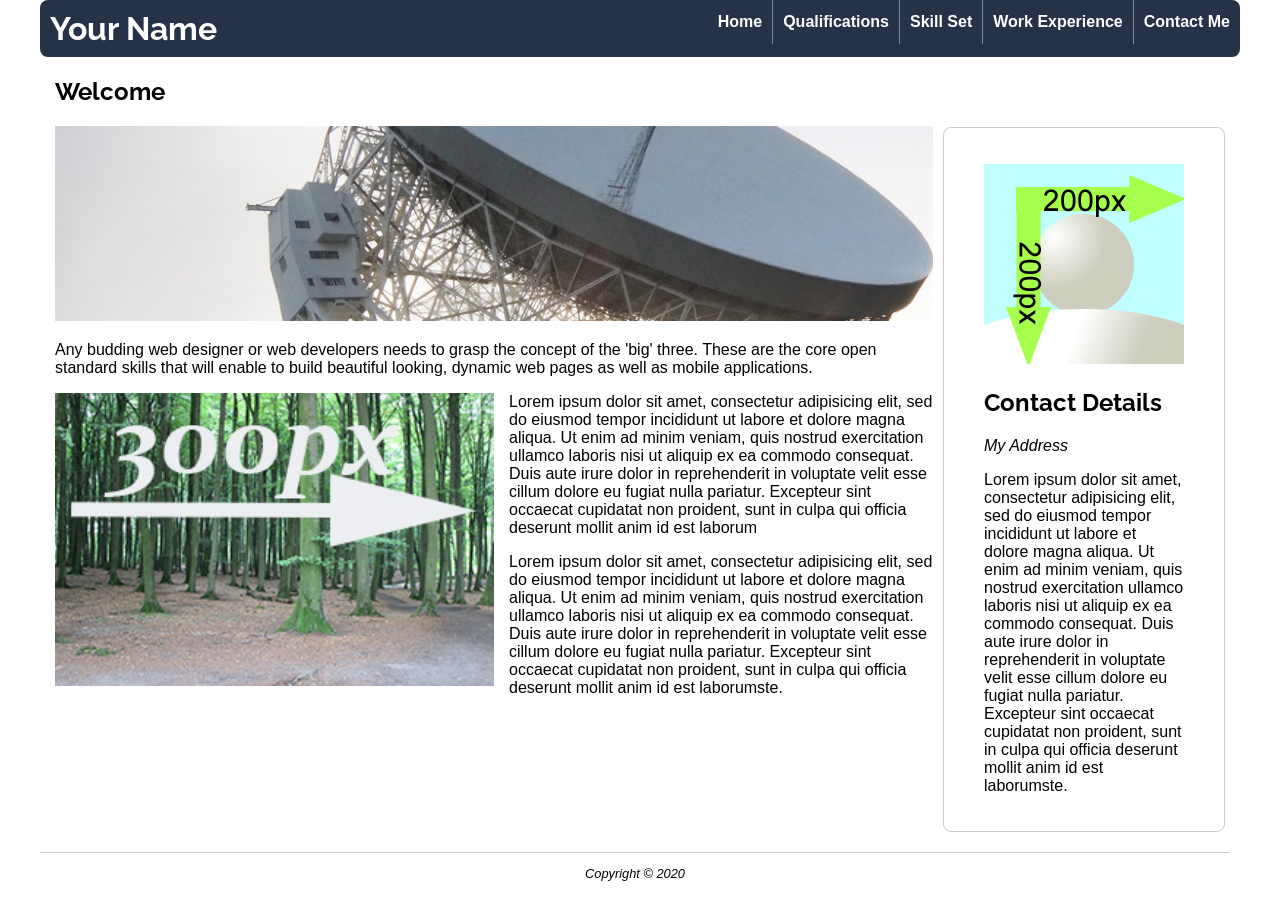
<file: index.html>
<!doctype html>
<html>

<head>
    <link rel="stylesheet" href="styles/mobile.css" />
    <link rel="stylesheet" href="styles/desktop.css" media="only screen and (min-width : 720px)" />
    <meta charset="utf-8">
    <meta name="viewport" content="width=device-width, initial-scale=1" />
    <title>Your Name :: About Me</title>
</head>

<body>
    <div id="container">
        <header>
            <div id="logo">
                <h1><a href="#">Your Name</a></h1>
            </div>
            <nav>
                <ul>
                    <li><a href="index.html">Home</a></li>
                    <li><a href="qualifications.html">Qualifications</a></li>
                    <li><a href="skill-set.html">Skill Set</a></li>
                    <li><a href="work-experience.html">Work Experience</a></li>
                    <li><a href="contact-me.html">Contact Me</a></li>
                </ul>
            </nav>
        </header>
        <div id="content">
            <section>
                <h2>Welcome</h2>
                <p><img src="images/dishOne.jpg" alt="Big Dish" width="900" height="200" class="resize-img"></p>
                <p>Any budding web designer or web developers needs to grasp the concept of the 'big' three. These are
                    the core open standard skills that will enable to build beautiful looking, dynamic web pages as well
                    as mobile applications.</p>
                <p><img src="images/300x200.jpg" alt="Demo Image" class="left-float">Lorem ipsum dolor sit amet,
                    consectetur adipisicing elit, sed do eiusmod tempor incididunt ut labore et dolore magna aliqua. Ut
                    enim ad minim veniam, quis nostrud exercitation ullamco laboris nisi ut aliquip ex ea commodo
                    consequat. Duis aute irure dolor in reprehenderit in voluptate velit esse cillum dolore eu fugiat
                    nulla pariatur. Excepteur sint occaecat cupidatat non proident, sunt in culpa qui officia deserunt
                    mollit anim id est laborum</p>
                <p>Lorem ipsum dolor sit amet, consectetur adipisicing elit, sed do eiusmod tempor incididunt ut labore
                    et dolore magna aliqua. Ut enim ad minim veniam, quis nostrud exercitation ullamco laboris nisi ut
                    aliquip ex ea commodo consequat. Duis aute irure dolor in reprehenderit in voluptate velit esse
                    cillum dolore eu fugiat nulla pariatur. Excepteur sint occaecat cupidatat non proident, sunt in
                    culpa qui officia deserunt mollit anim id est laborumste.</p>
            </section>
            <div class="sidebar">
                <p><img src="images/square200px.png" alt="Profile Picture"></p>
                <h2>Contact Details</h2>
                <address>My Address</address>
                <p>Lorem ipsum dolor sit amet, consectetur adipisicing elit, sed do eiusmod tempor incididunt ut labore
                    et dolore magna aliqua. Ut enim ad minim veniam, quis nostrud exercitation ullamco laboris nisi ut
                    aliquip ex ea commodo consequat. Duis aute irure dolor in reprehenderit in voluptate velit esse
                    cillum dolore eu fugiat nulla pariatur. Excepteur sint occaecat cupidatat non proident, sunt in
                    culpa qui officia deserunt mollit anim id est laborumste.</p>
            </div>
        </div>
        <footer>
            <p>Copyright &copy; 2020</p>
        </footer>
    </div>
</body>

</html>
</file>
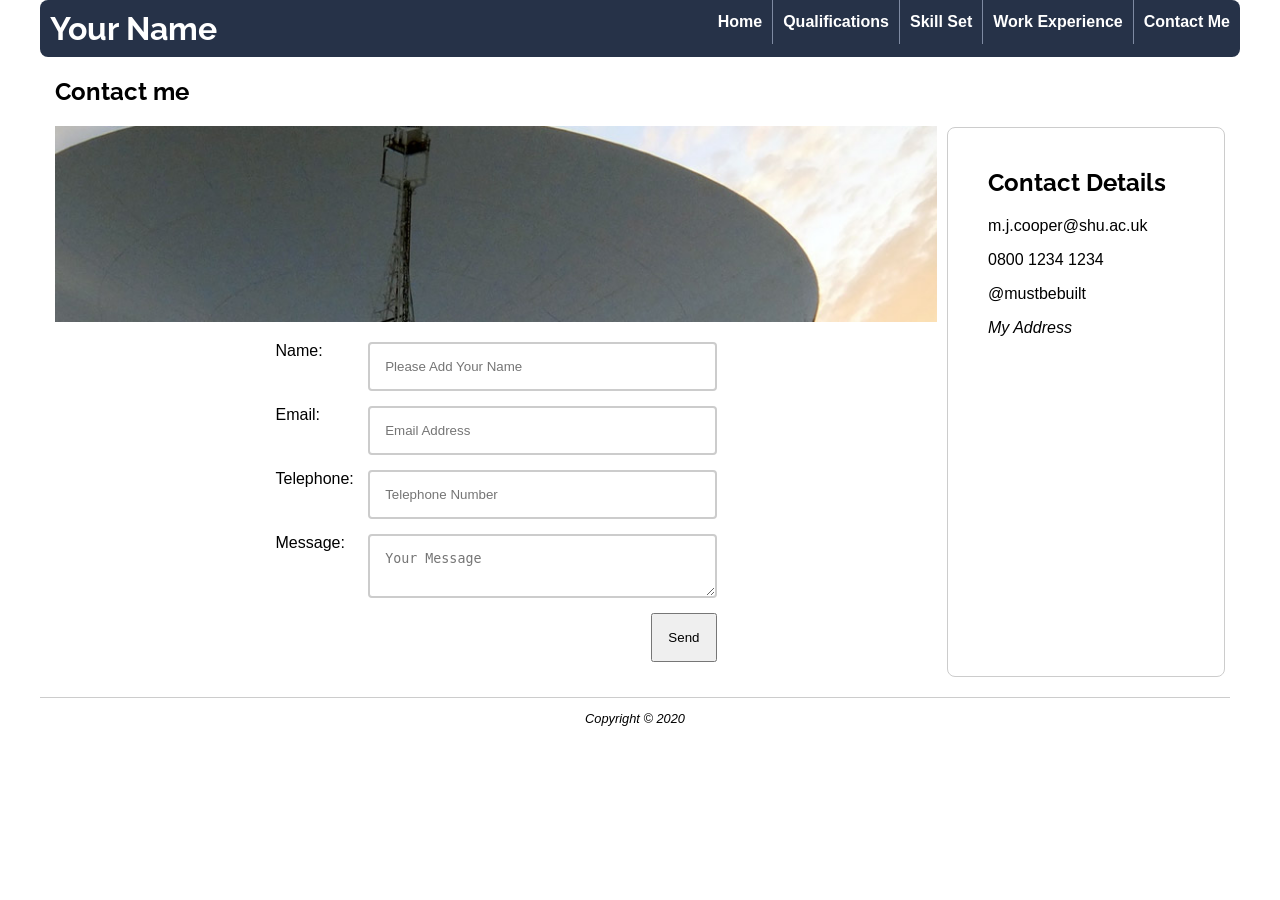
<file: contact-me.html>
<!doctype html>
<html>

<head>
    <link rel="stylesheet" href="styles/mobile.css" />
    <link rel="stylesheet" href="styles/desktop.css" media="only screen and (min-width : 720px)" />
    <meta name="viewport" content="width=device-width, initial-scale=1" />
    <meta charset="utf-8">
    <title>Martin Cooper :: Contact Me</title>
</head>

<body>
    <div id="container">
        <header>
            <div id="logo">
                <h1><a href="#">Your Name</a></h1>
            </div>
            <nav>
                <ul>
                    <li><a href="index.html">Home</a></li>
                    <li><a href="qualifications.html">Qualifications</a></li>
                    <li><a href="skill-set.html">Skill Set</a></li>
                    <li><a href="work-experience.html">Work Experience</a></li>
                    <li><a href="contact-me.html">Contact Me</a></li>
                </ul>
            </nav>
        </header>
        <div id="content">
            <section>
                <h2>Contact me</h2>
                <p><img src="images/dishFive.jpg" class="resize-img" alt=""></p>


                <form action="thank-you.html">
                    <div>
                        <label for="yourName">Name:</label>
                        <input type="text" name="yourName" id="yourName" placeholder="Please Add Your Name">
                    </div>
                    <div>
                        <label>Email:</label>
                        <input type="email" name="email" placeholder="Email Address">
                    </div>
                    <div>
                        <label>Telephone:</label>
                        <input type="tel" name="tel" placeholder="Telephone Number">
                    </div>
                    <div>
                        <label for="message">Message:</label>
                        <textarea name="message" id="message" placeholder="Your Message"></textarea>
                    </div>
                    <div class="submitContainer">
                        <input type="submit" value="Send">
                    </div>
                </form>

            </section>
            <div class="sidebar">
                <h2>Contact Details</h2>
                <p>m.j.cooper@shu.ac.uk</p>
                <p>0800 1234 1234</p>
                <p>@mustbebuilt</p>
                <address>My Address</address>
            </div>
        </div>
        <footer>
            <p>Copyright &copy; 2020</p>
        </footer>
    </div>
</body>

</html>
</file>
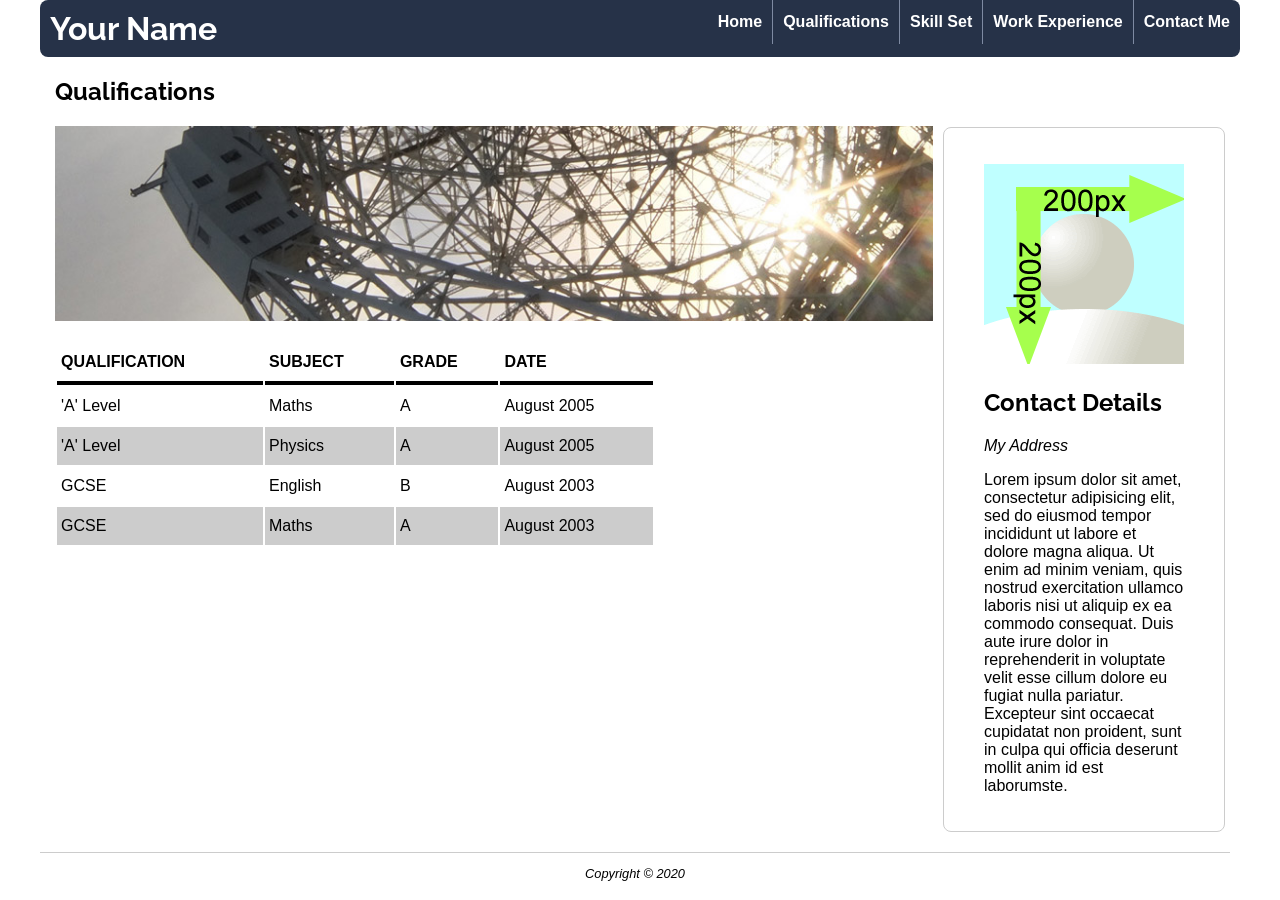
<file: qualifications.html>
<!doctype html>
<html>

<head>
   <link rel="stylesheet" href="styles/mobile.css" />
   <link rel="stylesheet" href="styles/desktop.css" media="only screen and (min-width : 720px)" />
   <meta name="viewport" content="width=device-width, initial-scale=1" />
   <meta charset="utf-8">
   <title>Your Name :: Qualifications</title>
</head>

<body>
   <div id="container">
      <header>
         <div id="logo">
            <h1><a href="#">Your Name</a></h1>
         </div>
         <nav>
            <ul>
               <li><a href="index.html">Home</a></li>
               <li><a href="qualifications.html">Qualifications</a></li>
               <li><a href="skill-set.html">Skill Set</a></li>
               <li><a href="work-experience.html">Work Experience</a></li>
               <li><a href="contact-me.html">Contact Me</a></li>
            </ul>
         </nav>
      </header>
      <div id="content">
         <section>
            <h2>Qualifications</h2>
            <p><img src="images/dishTwo.jpg" alt=""></p>

            <table>
               <tr>
                  <th>Qualification</th>
                  <th>Subject</th>
                  <th>Grade</th>
                  <th>Date</th>
               </tr>
               <tr>
                  <td>'A' Level</td>
                  <td>Maths</td>
                  <td>A</td>
                  <td>August 2005</td>
               </tr>
               <tr>
                  <td>'A' Level</td>
                  <td>Physics</td>
                  <td>A</td>
                  <td>August 2005</td>
               </tr>
               <tr>
                  <td>GCSE</td>
                  <td>English</td>
                  <td>B</td>
                  <td>August 2003</td>
               </tr>
               <tr>
                  <td>GCSE</td>
                  <td>Maths</td>
                  <td>A</td>
                  <td>August 2003</td>
               </tr>

            </table>


         </section>
         <div class="sidebar">
            <p><img src="images/square200px.png" alt="Profile Picture"></p>
            <h2>Contact Details</h2>
            <address>My Address</address>
            <p>Lorem ipsum dolor sit amet, consectetur adipisicing elit, sed do eiusmod tempor incididunt ut labore et
               dolore magna aliqua. Ut enim ad minim veniam, quis nostrud exercitation ullamco laboris nisi ut aliquip
               ex ea commodo consequat. Duis aute irure dolor in reprehenderit in voluptate velit esse cillum dolore eu
               fugiat nulla pariatur. Excepteur sint occaecat cupidatat non proident, sunt in culpa qui officia deserunt
               mollit anim id est laborumste.</p>
         </div>
      </div>
      <footer>
         <p>Copyright &copy; 2020</p>
      </footer>
   </div>
</body>

</html>
</file>
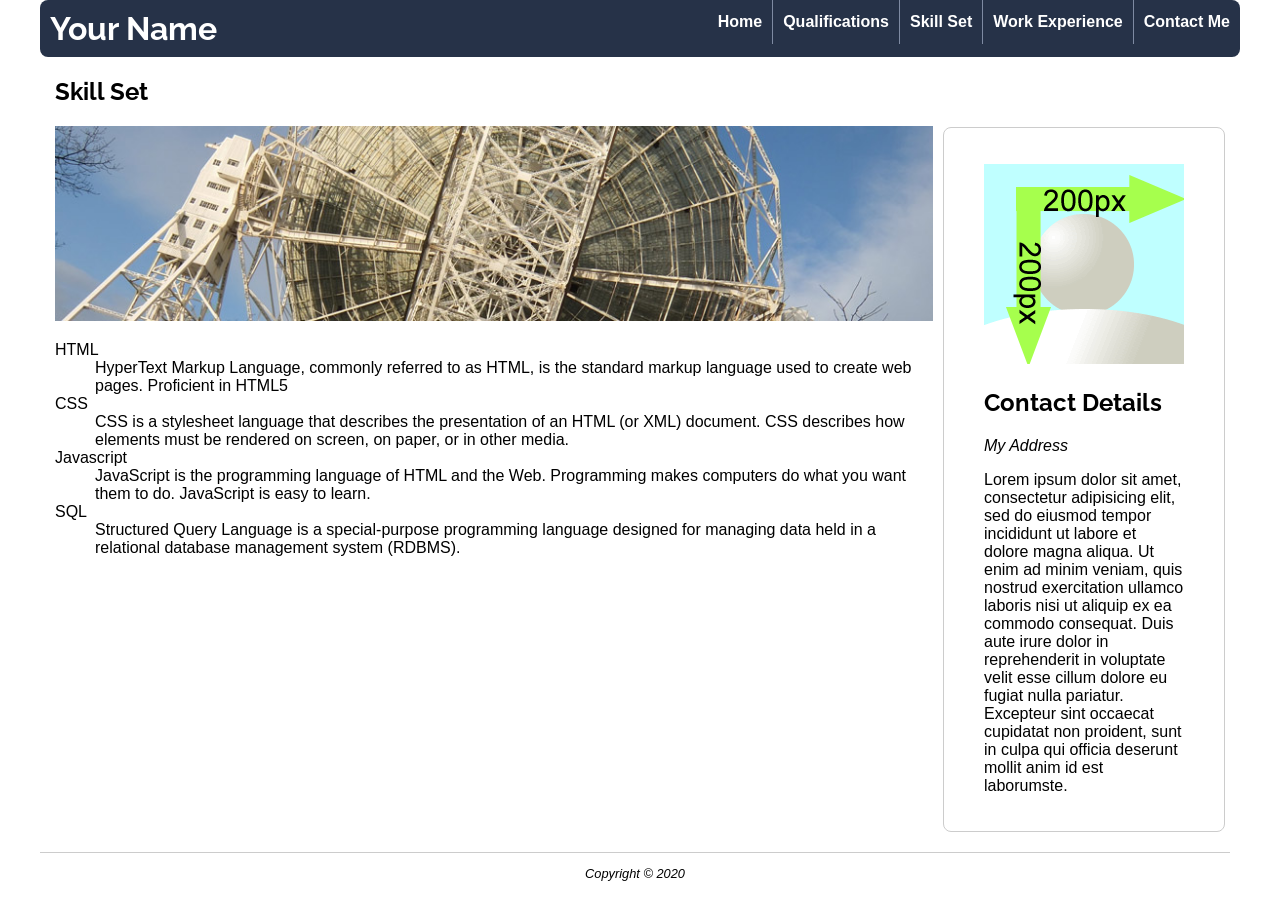
<file: skill-set.html>
<!doctype html>
<html>

<head>
    <link rel="stylesheet" href="styles/mobile.css" />
    <link rel="stylesheet" href="styles/desktop.css" media="only screen and (min-width : 720px)" />
    <meta name="viewport" content="width=device-width, initial-scale=1" />
    <meta charset="utf-8">
    <title>Your Name :: Skill Set</title>
</head>

<body>
    <div id="container">
        <header>
            <div id="logo">
                <h1><a href="#">Your Name</a></h1>
            </div>
            <nav>
                <ul>
                    <li><a href="index.html">Home</a></li>
                    <li><a href="qualifications.html">Qualifications</a></li>
                    <li><a href="skill-set.html">Skill Set</a></li>
                    <li><a href="work-experience.html">Work Experience</a></li>
                    <li><a href="contact-me.html">Contact Me</a></li>
                </ul>
            </nav>
        </header>
        <div id="content">
            <section>
                <h2>Skill Set</h2>
                <p><img src="images/dishThree.jpg" alt="" class="resize-img"></p>
                <dl>
                    <dt>HTML</dt>
                    <dd>HyperText Markup Language, commonly referred to as HTML, is the standard markup language used to
                        create web pages. Proficient in HTML5</dd>
                    <dt>CSS</dt>
                    <dd>CSS is a stylesheet language that describes the presentation of an HTML (or XML) document. CSS
                        describes how elements must be rendered on screen, on paper, or in other media.</dd>
                    <dt>Javascript</dt>
                    <dd>JavaScript is the programming language of HTML and the Web. Programming makes computers do what
                        you want them to do. JavaScript is easy to learn.</dd>
                    <dt>SQL</dt>
                    <dd>Structured Query Language is a special-purpose programming language designed for managing data
                        held in a relational database management system (RDBMS).</dd>
                </dl>
            </section>
            <div class="sidebar">
                <p><img src="images/square200px.png" alt="Profile Picture"></p>
                <h2>Contact Details</h2>
                <address>My Address</address>
                <p>Lorem ipsum dolor sit amet, consectetur adipisicing elit, sed do eiusmod tempor incididunt ut labore
                    et dolore magna aliqua. Ut enim ad minim veniam, quis nostrud exercitation ullamco laboris nisi ut
                    aliquip ex ea commodo consequat. Duis aute irure dolor in reprehenderit in voluptate velit esse
                    cillum dolore eu fugiat nulla pariatur. Excepteur sint occaecat cupidatat non proident, sunt in
                    culpa qui officia deserunt mollit anim id est laborumste.</p>
            </div>
        </div>
        <footer>
            <p>Copyright &copy; 2020</p>
        </footer>
    </div>
</body>

</html>
</file>
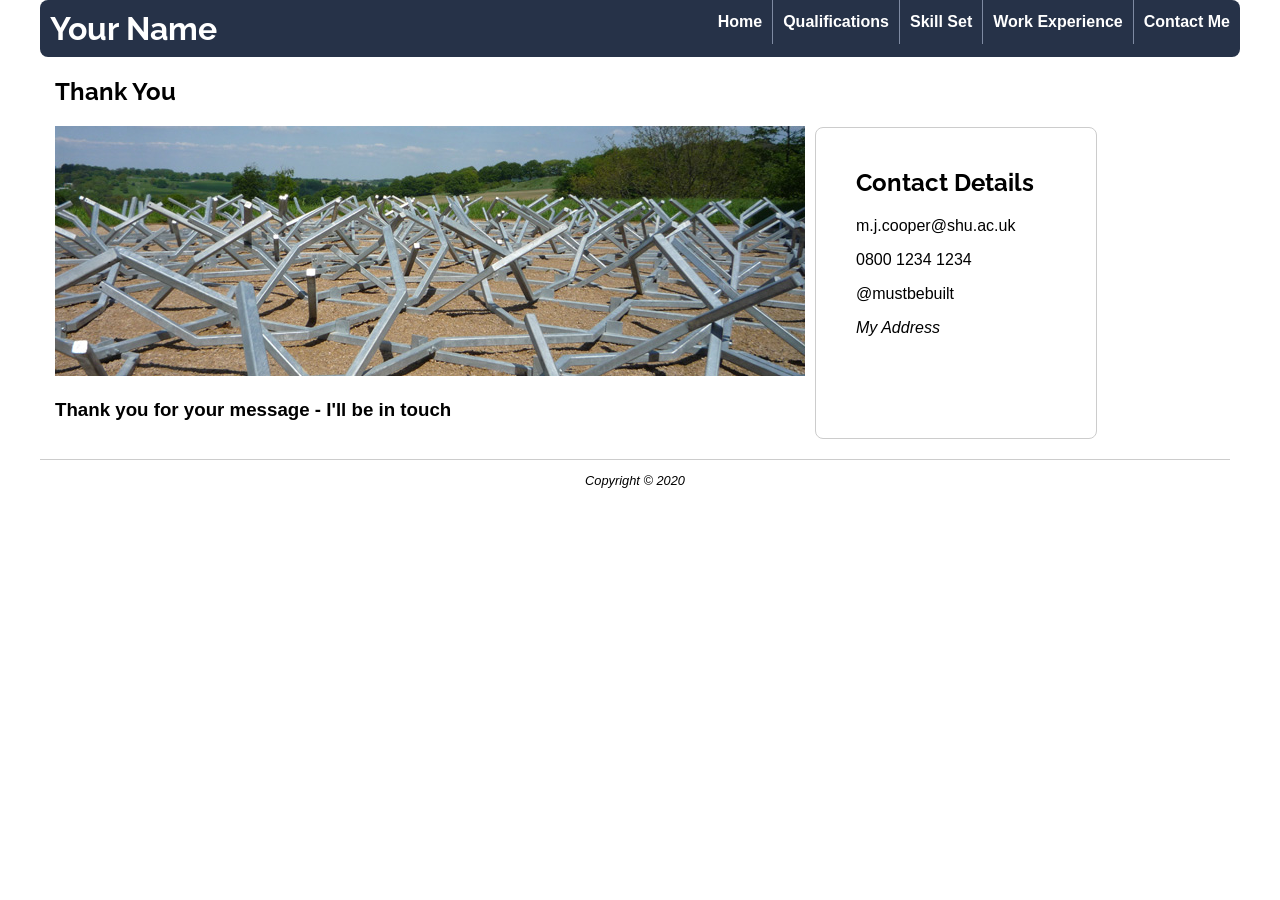
<file: thank-you.html>
<!doctype html>
<html>

<head>
    <link rel="stylesheet" href="styles/mobile.css" />
    <link rel="stylesheet" href="styles/desktop.css" media="only screen and (min-width : 720px)" />
    <meta name="viewport" content="width=device-width, initial-scale=1" />
    <meta charset="utf-8">
    <title>Martin Cooper :: Thank You</title>
</head>

<body>
    <div id="container">
        <header>
            <div id="logo">
                <h1><a href="#">Your Name</a></h1>
            </div>
            <nav>
                <ul>
                    <li><a href="index.html">Home</a></li>
                    <li><a href="qualifications.html">Qualifications</a></li>
                    <li><a href="skill-set.html">Skill Set</a></li>
                    <li><a href="work-experience.html">Work Experience</a></li>
                    <li><a href="contact-me.html">Contact Me</a></li>
                </ul>
            </nav>
        </header>
        <div id="content">
            <section>
                <h2>Thank You</h2>
                <p><img src="images/ysp-art1.jpg" width="750" height="250" class="resize-img" alt=""></p>

                <h3>Thank you for your message - I'll be in touch</h3>

            </section>
            <div class="sidebar">
                <h2>Contact Details</h2>
                <p>m.j.cooper@shu.ac.uk</p>
                <p>0800 1234 1234</p>
                <p>@mustbebuilt</p>
                <address>My Address</address>
            </div>
        </div>
        <footer>
            <p>Copyright &copy; 2020</p>
        </footer>
    </div>
</body>

</html>
</file>
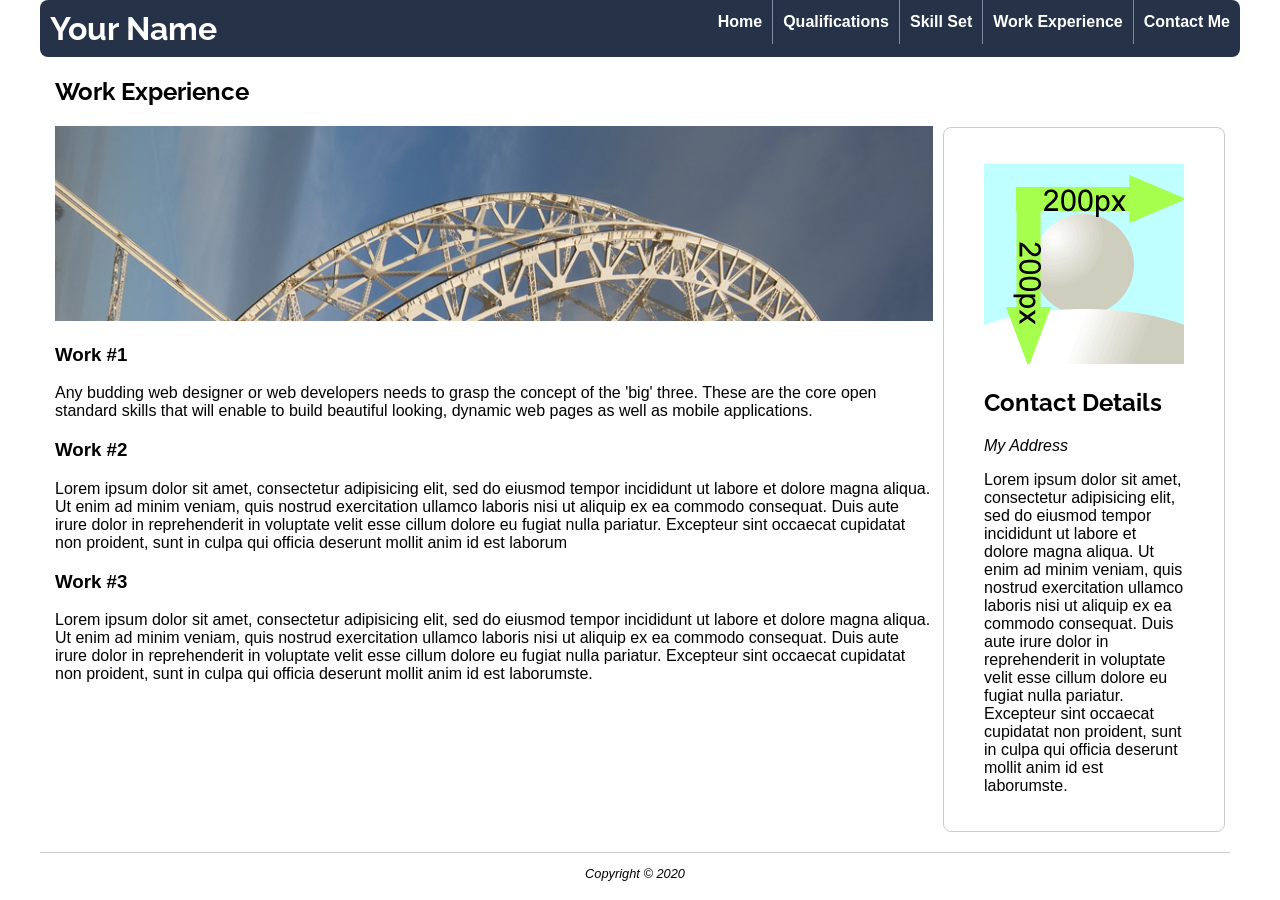
<file: work-experience.html>
<!doctype html>
<html>

<head>
    <link rel="stylesheet" href="styles/mobile.css" />
    <link rel="stylesheet" href="styles/desktop.css" media="only screen and (min-width : 720px)" />
    <meta name="viewport" content="width=device-width, initial-scale=1" />
    <meta charset="utf-8">
    <title>Your Name :: Work Experience</title>
</head>

<body>
    <div id="container">
        <header>
            <div id="logo">
                <h1><a href="#">Your Name</a></h1>
            </div>
            <nav>
                <ul>
                    <li><a href="index.html">Home</a></li>
                    <li><a href="qualifications.html">Qualifications</a></li>
                    <li><a href="skill-set.html">Skill Set</a></li>
                    <li><a href="work-experience.html">Work Experience</a></li>
                    <li><a href="contact-me.html">Contact Me</a></li>
                </ul>
            </nav>
        </header>
        <div id="content">
            <section>
                <h2>Work Experience</h2>
                <p><img src="images/dishFour.jpg" alt="" class="resize-img"></p>
                <h3>Work #1</h3>
                <p>Any budding web designer or web developers needs to grasp the concept of the 'big' three. These are
                    the core open standard skills that will enable to build beautiful looking, dynamic web pages as well
                    as mobile applications.</p>
                <h3>Work #2</h3>
                <p>Lorem ipsum dolor sit amet, consectetur adipisicing elit, sed do eiusmod tempor incididunt ut labore
                    et dolore magna aliqua. Ut enim ad minim veniam, quis nostrud exercitation ullamco laboris nisi ut
                    aliquip ex ea commodo consequat. Duis aute irure dolor in reprehenderit in voluptate velit esse
                    cillum dolore eu fugiat nulla pariatur. Excepteur sint occaecat cupidatat non proident, sunt in
                    culpa qui officia deserunt mollit anim id est laborum</p>
                <h3>Work #3</h3>
                <p>Lorem ipsum dolor sit amet, consectetur adipisicing elit, sed do eiusmod tempor incididunt ut labore
                    et dolore magna aliqua. Ut enim ad minim veniam, quis nostrud exercitation ullamco laboris nisi ut
                    aliquip ex ea commodo consequat. Duis aute irure dolor in reprehenderit in voluptate velit esse
                    cillum dolore eu fugiat nulla pariatur. Excepteur sint occaecat cupidatat non proident, sunt in
                    culpa qui officia deserunt mollit anim id est laborumste.</p>
            </section>
            <div class="sidebar">
                <p><img src="images/square200px.png" alt="Profile Picture"></p>
                <h2>Contact Details</h2>
                <address>My Address</address>
                <p>Lorem ipsum dolor sit amet, consectetur adipisicing elit, sed do eiusmod tempor incididunt ut labore
                    et dolore magna aliqua. Ut enim ad minim veniam, quis nostrud exercitation ullamco laboris nisi ut
                    aliquip ex ea commodo consequat. Duis aute irure dolor in reprehenderit in voluptate velit esse
                    cillum dolore eu fugiat nulla pariatur. Excepteur sint occaecat cupidatat non proident, sunt in
                    culpa qui officia deserunt mollit anim id est laborumste.</p>
            </div>
        </div>
        <footer>
            <p>Copyright &copy; 2020</p>
        </footer>
    </div>
</body>

</html>
</file>
<file: styles/mobile.css>
body {
    font-family: helvetica, arial, sans-serif;
    font-size: 1em;
    margin: 0;
    padding: 0;
}

#container {
    width: 100%;
}
#content, footer {
    padding: 0 15px;
}
#logo {
    text-align: center;
}

header {
    background-color: #263248;
}
header h1 {
    margin: 0;
}
header h1 a {
    color: #fff;
    text-decoration: none;
}

nav ul {
    list-style: none;
    padding-left: 0;
    margin: 0;
    display: flex;
    flex-direction: column;
}
nav ul li {
    border-bottom: 1px solid #ccc;
    padding: 5px;
}
nav ul li a {
    display: inline-block;
    width: 100%;
    font-weight: bold;
    text-decoration: none;
    color: #fff;
    padding: 8px 0;
}

section img {
    width: 100%;
    height: auto;
}

.left-float {
    float: left;
    padding: 0 15px 15px 0;
    width: 50%;
}

footer {
    border-top: 1px solid #ccc;
    margin: 20px 10px 10px 0;
    font-size: 0.8em;
    text-align: center;
    font-style: italic;
}


form > div {
    margin: 15px 0;
}
label {
    display: block;
}
input[type="text"],
input[type="email"],
input[type="tel"],
textarea {
 box-sizing: border-box;
 border-radius: 4px;
 border: 2px solid #ccc;
 width: 100%;
 padding: 15px;
}
input[type="submit"] {
    margin: 10px auto;
    text-align: center;
    width: 100%;
    padding: 15px;
}
</file>
<file: styles/desktop.css>
@import url(https://fonts.googleapis.com/css?family=Raleway);
h1,
h2 {
  font-family: "Raleway", sans-serif;
}
#container {
  margin: auto;
  max-width: 1200px;
  min-width: 600px;
}
header {
  border-radius: 8px;
  display: flex;
  justify-content: space-between;
}
header h1 a:hover {
  text-decoration: underline;
}
#logo {
  padding: 10px;
}
nav li a:hover {
  color: #7e8aa2;
}
nav ul {
  padding-left: 0;
  flex-direction: row;
}
nav ul li {
  display: inline;
  padding-left: 10px;
  padding-right: 10px;
  border: none;
  border-left: 1px solid #7e8aa2;
}
nav li:first-child {
  border-left: none;
}

#content {
  display: flex;
}
.section {
  /*flex: 1 1 auto;*/
  padding: 0 10px 10px 0;
}
.resize-img {
  width: 100%;
  height: 100%;
}
.sidebar {
  flex: 0 1 200px;
  padding: 20px 40px;
  border: 1px solid #ccc;
  border-radius: 8px;
  margin: 70px 0 0 10px;
}
.left-float {
  float: left;
  padding: 0 15px 15px 0;
}
table {
  width: 100%;
  max-width: 600px;
  min-width: 300px;
}
th,
td {
  padding: 10px 4px;
  text-align: left;
}
th {
  text-transform: uppercase;
  border-bottom: 4px solid #000;
  background-color: #fff;
}
tr:nth-child(odd) {
  background-color: #ccc;
}
/* Form Styling Needs Adding */

form {
  width: 50%;
  margin: auto;
}
form > div {
  margin: 15px 0;
  display: flex;
}
label {
  display: inline-block;
  width: 120px;
}
.submitContainer {
  justify-content: flex-end;
}
input[type="submit"] {
  width: auto;
  margin: 0;
}
</file>
